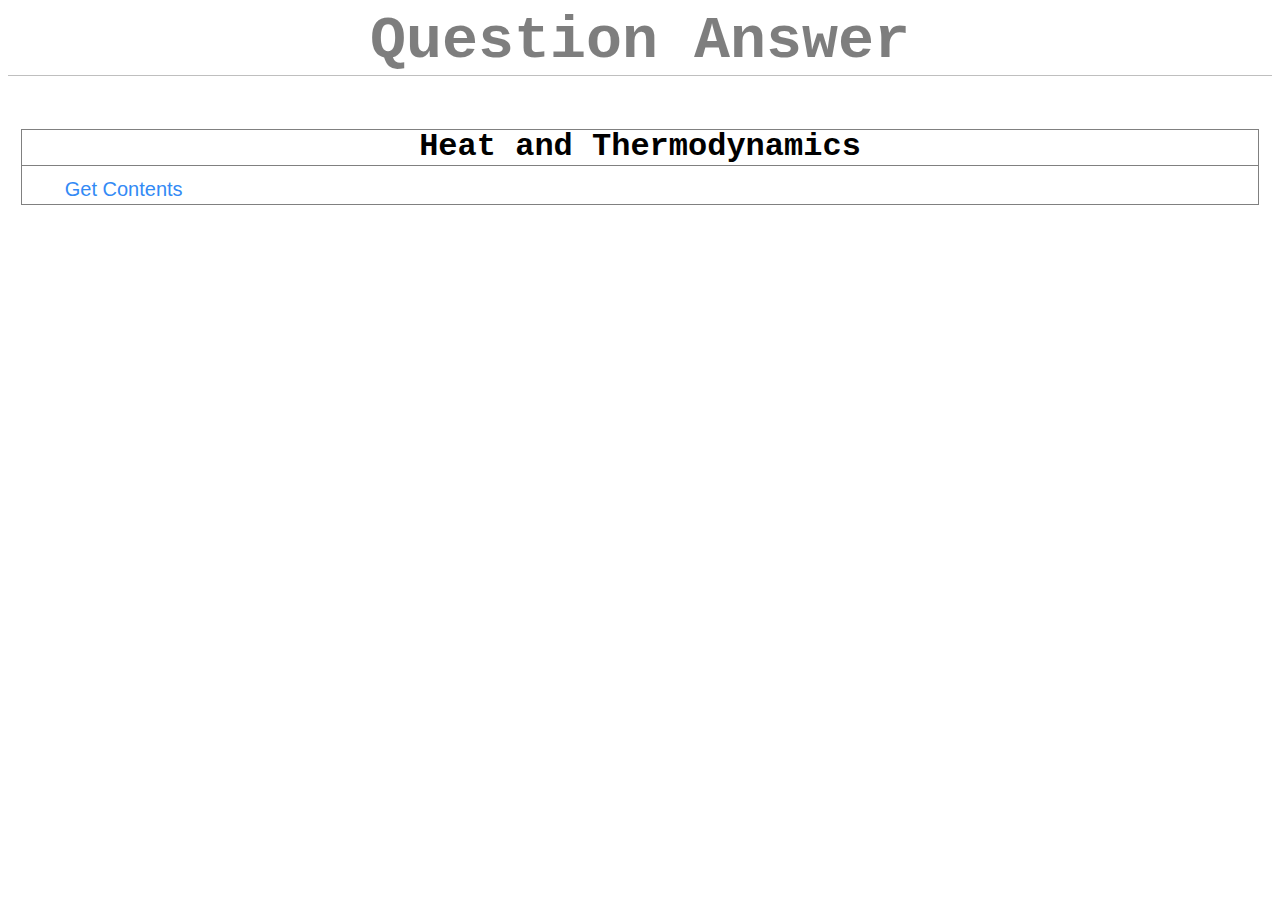
<file: questions_answer.html>
<html>
<head>
	<title>
		Questions Answer
	</title>
	<style>
		.header {
			opacity: 0.5;
			font-family: monospace;
			font-size: 30px;
			text-align: center;
			overflow: hidden;
		}

		h1 {
			text-align: center;
			font-family: 'Courier New', Courier, monospace;
			border-bottom: 1px solid gray;
			margin-top: -.1%;
		}

		.heat_and_thermodynamics {
			border: 1px solid gray;
			margin: 1%;
		}

		#author-right {
			font-family: monospace;
			opacity: 0.6;
			font-size: 8px;
			text-align: right;
			overflow: hidden;
		}

		#box {
			margin-left: 2%;
			margin-right: 2%;
			margin-bottom: 2%;
			padding: 2%;
			border: 1px solid gray;
			overflow: hidden;
		}

		h3 {
			padding: 2px;
			margin-top: -.1%;
			border-bottom: 1px solid gray;
			font-family: Courier;
		}

		#text1,#text2,#text3,#text4,#text5,#text6,#text7,#text8,#text9,#text10,#text11,#text12,#text13 {
			opacity: 0.7;
		}

		#heat_and_thermodynamics_contents1,#more1, #more2, #more3, #more4, #more5, #more6, #more7, #more8, #more9, #more10, #more11, #more12, #more13, #more14, #more15, #more16, #more17, #more18, #more19, #more20 {
			display: none;
		}

		#get_content1_btn1,#btn1,#btn2,#btn3,#btn4,#btn5,#btn6,#btn7,#btn8,#btn9,#btn10,#btn11,#btn12,#btn13,#btn14,#btn15,#btn16,#btn17,#btn18,#btn19,#btn20 {
			font-size: 20px;
		}

		p {
			font-size: 15px;
			padding-left: 3%;
			margin-top: -5px;
			font-family: monospace;
		}

		button {
			background: none;
			color: #338af5;
			margin-top: -6px;
			margin-left: 3%;
			outline: none;
			border: none;
			margin-bottom: 2px;
		}

		button:hover{
			color: #2663ad;
			cursor: pointer;
			opacity: 0.7;
		}
	</style>
	<script type="text/javascript">
		function Function1() {
			var content = document.getElementById('get_content1');
			var more = document.getElementById('heat_and_thermodynamics_contents1');
			var btn = document.getElementById('get_content1_btn1');

			if (content.style.display === "none") {
				content.style.display = "inline";
				more.style.display = "none";
				btn.innerHTML = "Get contents";
			} else {
				content.style.display = "none";
				more.style.display = "inline";
				btn.innerHTML = "Hide contents";
			}
		}

		function myFunction1() {
			var text = document.getElementById('text1');
			var more = document.getElementById('more1');
			var btn = document.getElementById('btn1');

			if (text.style.display === "none") {
				text.style.display = "inline";
				more.style.display = "none";
				btn.innerHTML = "Show Answer";
			} else {
				text.style.display = "none";
				more.style.display = "inline";
				btn.innerHTML = "Hide Answer";
			}
		}

		function myFunction2() {
			var text = document.getElementById('text2');
			var more = document.getElementById('more2');
			var btn = document.getElementById('btn2');

			if (text.style.display === "none") {
				text.style.display = "inline";
				more.style.display = "none";
				btn.innerHTML = "Show Answer";
			} else {
				text.style.display = "none";
				more.style.display = "inline";
				btn.innerHTML = "Hide Answer";
			}
		}

		function myFunction3() {
			var text = document.getElementById('text3');
			var more = document.getElementById('more3');
			var btn = document.getElementById('btn3');

			if (text.style.display === "none") {
				text.style.display = "inline";
				more.style.display = "none";
				btn.innerHTML = "Show Answer";
			} else {
				text.style.display = "none";
				more.style.display = "inline";
				btn.innerHTML = "Hide Answer";
			}
		}

		function myFunction4() {
			var text = document.getElementById('text4');
			var more = document.getElementById('more4');
			var btn = document.getElementById('btn4');

			if (text.style.display === "none") {
				text.style.display = "inline";
				more.style.display = "none";
				btn.innerHTML = "Show Answer";
			} else {
				text.style.display = "none";
				more.style.display = "inline";
				btn.innerHTML = "Hide Answer";
			}
		}
	</script>
</head>
<body>
	<div class="header">
		<h1>Question Answer</h1>
	</div>

	<div class="heat_and_thermodynamics">
		<h1>Heat and Thermodynamics</h1>
		<p>
			<span id="get_content1"></span>
		</p>
		<div id="heat_and_thermodynamics_contents1">
			<div id="box">
				<h3>Define dew point.</h3>
				<p>
					<span id="text1"><b>Click the button to see answer.</b></span><span id="more1">
						<b>Ans:</b> It is defined as the temperature at which the water vapour present in certain volume of air become just sufficient to saturate it. At this temperature, the vapour pressure is equal to the saturated vapour pressure.
					</span>
				</p>
				<button id="btn1" onclick="myFunction1()">Show Answer</button>
			</div>
			<br>
			<div id="box">
				<h3>Do saturated vapours obey gas laws?</h3>
				<p>
					<span id="text2"><b>Click the button to see answer.</b></span>
					<span id="more2"><b>Ans:</b> The gas laws refer to fixed masses of gases, changing the state of a saturated vapour involves condensation or evaporation and therefore changes its mass. It follows that saturated vapours do not obey the gas laws.
					</span>
				</p>
				<button id="btn2" onclick="myFunction2()">Show Answer</button>
			</div>
			<br>
			<div id="box">
				<h3>Clothes dry faster when a wind is blowing, Why?</h3>
				<p>
					<span id="text3"><b>Click the button to see answer.</b></span>
					<span id="more3"><b>Ans:</b> If the wind blows, clothes dry faster because it increases the rate of evaporation by driving molecules of wet clothes away from it.
					</span>
				</p>
				<button id="btn3" onclick="myFunction3()">Show Answer</button>
			</div>
			<br>
			<div id="box">
				<h3>What do you mean by the statement that the relative humidity is 100 percent?</h3>
				<p>
					<span id="text4"><b>Click the button to see answer.</b></span>
					<span id="more4">
						<b>Ans:</b> As the amount of water vapout present in a given volume of air is just sufficient to saturate the air, the partial pressure of water vapour in the air will be equal to the saturated vapour pressure of water at that temperature. In such a situation, the realative humidity of air is said to be 100 percent.
					</span>
				</p>
				<button id="btn4" onclick="myFunction4()">Show Answer</button>
			</div>
		</div>
		<button id="get_content1_btn1" onclick="Function1()">Get Contents</button>
	</div>
</body>
</html>
</file>
